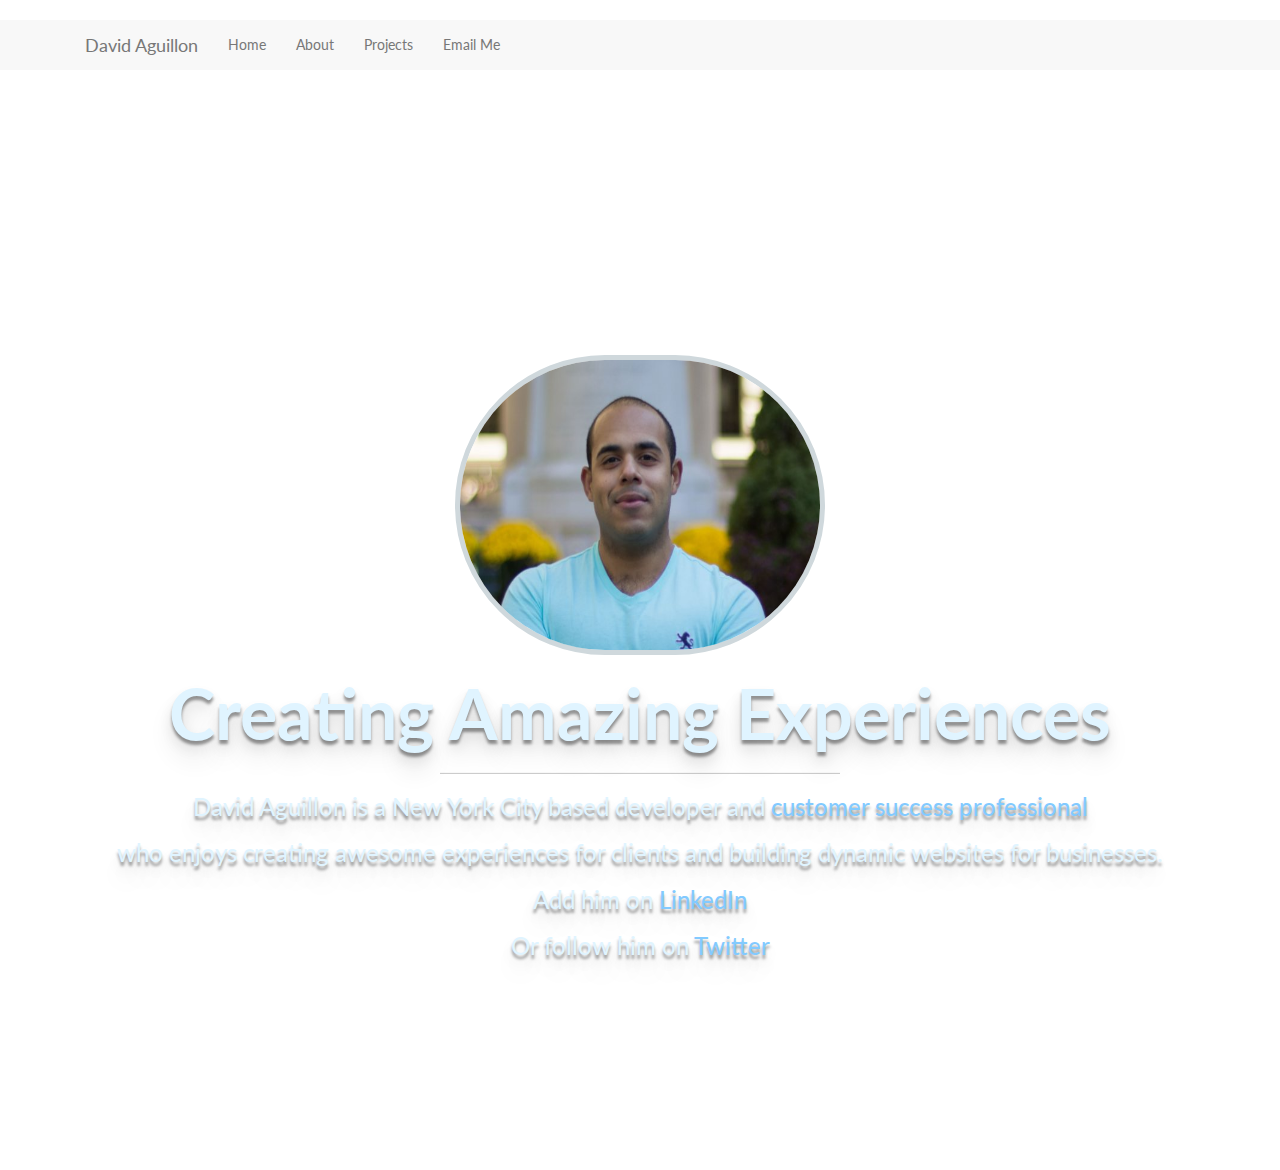
<file: index.html>
å<!DOCTYPE html>

<html>
<head>
<link rel="stylesheet" href="https://maxcdn.bootstrapcdn.com/bootstrap/3.3.7/css/bootstrap.min.css" integrity="sha384-BVYiiSIFeK1dGmJRAkycuHAHRg32OmUcww7on3RYdg4Va+PmSTsz/K68vbdEjh4u" crossorigin="anonymous">
<link href="https://fonts.googleapis.com/css?family=Lato:400,700" rel="stylesheet">
<!-- <link rel="stylesheet" type="text/css" href="bootstrap.css"> -->
<link rel="stylesheet" type="text/css" href="landingpage.css">
<link rel="stylesheet" type="text/css" href="https://maxcdn.bootstrapcdn.com/font-awesome/4.7.0/css/font-awesome.min.css">
<meta name="viewport" content="width=device-width, initial-scale=1">
  
  <title>DavidAguillon.com</title>
</head>

<body>
<nav class="navbar-default"> 
    <div class="container">
    <div class="navbar-header"> 
     <button type="button" class="navbar-toggle collapsed" data-toggle="collapse" data-target="#bs-nav-demo" aria-expanded="false">
        <span class="sr-only">Toggle navigation</span>å
        <span class="icon-bar"></span>
        <span class="icon-bar"></span>
        <span class="icon-bar"></span>
      </button>
      <a href="http://www.davidaguillon.com" class="navbar-brand">David Aguillon</a>
    </div>
    <div class="collapse navbar-collapse" id="bs-nav-demo">
      <ul class="nav navbar-nav">
        <li><a href="http://www.davidaguillon.com">Home</a></li>
        <li><a href="https://www.linkedin.com/in/davidaguillon/">About</a></li>
        <li><a href="projects.html">Projects</a></li>
        <li><a href="mailto:David@davidaguillon.com">Email Me</a></li>
      </ul>
      </div>
    </div>
</nav>

<div class="container">
  <div class="row">
    <div class="col-lg-12">
      <div id="content">
          <img src="headshot.jpg" id="body">
          <h1 id="body">Creating Amazing Experiences</h1>
        <hr>
        <h3 id="body">David Aguillon is a New York City based developer and <a href="http://www.today.com/video/29-year-old-uses-technology-to-turn-senior-care-industry-on-its-head-690496579574">customer success professional</a></h3>
        <h3 id="body">who enjoys creating awesome experiences for clients and building dynamic websites for businesses.</h3>
        <h3 id="body">Add him on<a href="https://www.linkedin.com/in/davidaguillon/""> LinkedIn</a></h3>
        <h3 id="body">Or follow him on <a href="https://twitter.com/David_Aguillon_"> Twitter</a></h3>
        
      </div>
    </div>
  </div>
</div>


<!-- JQuery -->
<script src="http://code.jquery.com/jquery-3.1.1.js"
  integrity="sha256-16cdPddA6VdVInumRGo6IbivbERE8p7CQR3HzTBuELA="
  crossorigin="anonymous"></script>
  <!-- Javascript -->
<script src="https://maxcdn.bootstrapcdn.com/bootstrap/3.3.7/js/bootstrap.min.js" integrity="sha384-Tc5IQib027qvyjSMfHjOMaLkfuWVxZxUPnCJA7l2mCWNIpG9mGCD8wGNIcPD7Txa" crossorigin="anonymous"></script>
</body>
</html>
</file>
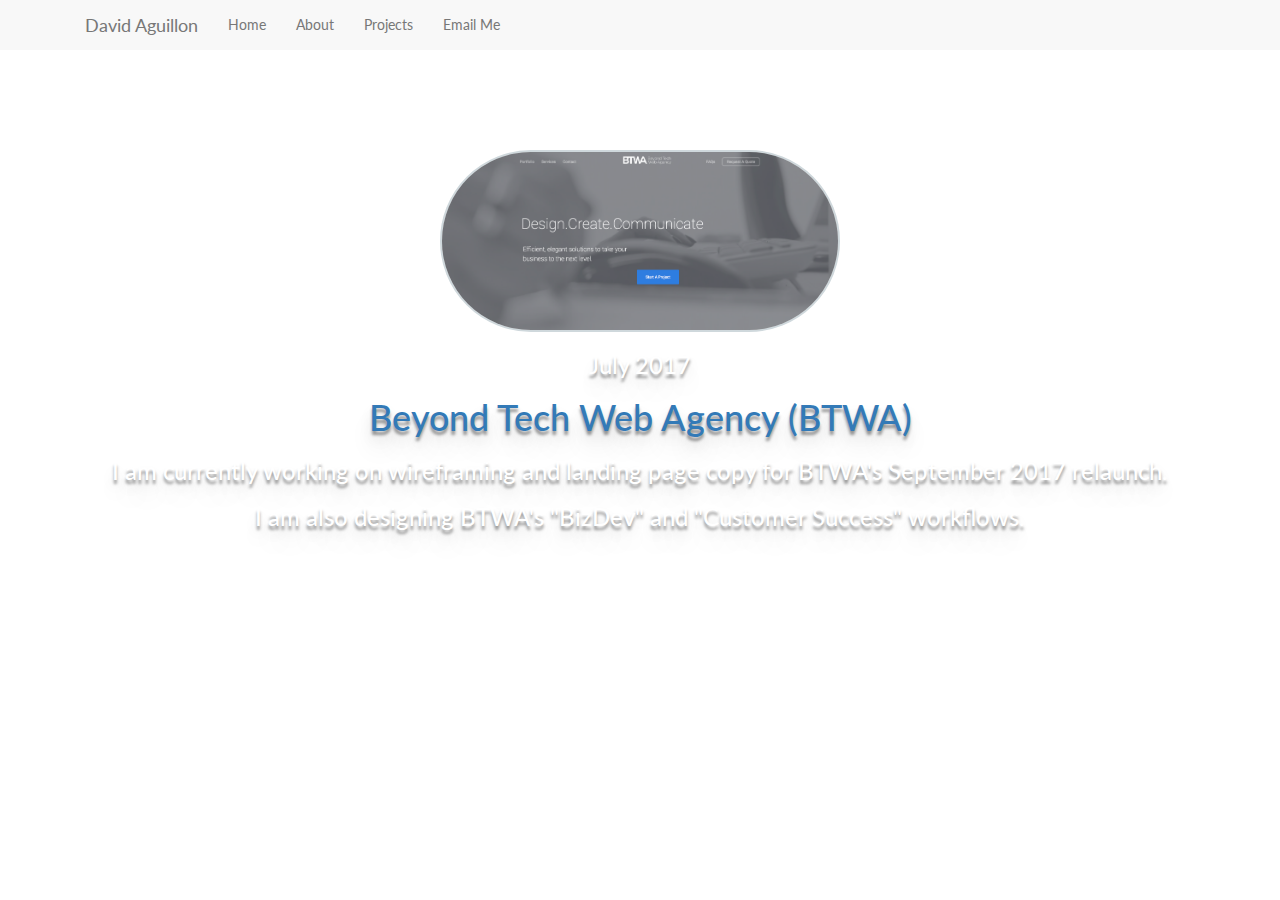
<file: projects.html>
<!DOCTYPE html>

<html>
<head>
<link rel="stylesheet" href="https://maxcdn.bootstrapcdn.com/bootstrap/3.3.7/css/bootstrap.min.css" integrity="sha384-BVYiiSIFeK1dGmJRAkycuHAHRg32OmUcww7on3RYdg4Va+PmSTsz/K68vbdEjh4u" crossorigin="anonymous">
<link href="https://fonts.googleapis.com/css?family=Lato:400,700" rel="stylesheet">
<!-- <link rel="stylesheet" type="text/css" href="bootstrap.css"> -->
<link rel="stylesheet" type="text/css" href="projects.css">
<link rel="stylesheet" type="text/css" href="https://maxcdn.bootstrapcdn.com/font-awesome/4.7.0/css/font-awesome.min.css">
<meta name="viewport" content="width=device-width, initial-scale=1">
  
  <title>DavidAguillon.com</title>
</head>

<body>
<nav class="navbar-default"> 
    <div class="container">
    <div class="navbar-header"> 
     <button type="button" class="navbar-toggle collapsed" data-toggle="collapse" data-target="#bs-nav-demo" aria-expanded="false">
        <span class="sr-only">Toggle navigation</span>
        <span class="icon-bar"></span>
        <span class="icon-bar"></span>
        <span class="icon-bar"></span>
      </button>
      <a href="http://www.davidaguillon.com" class="navbar-brand">David Aguillon</a>
    </div>
    <div class="collapse navbar-collapse" id="bs-nav-demo">
      <ul class="nav navbar-nav">
        <li><a href="http://www.davidaguillon.com">Home</a></li>
        <li><a href="https://www.linkedin.com/in/davidaguillon/">About</a></li>
        <li><a href="projects.html">Projects</a></li>
        <li><a href="mailto:DavidAguillon1011@gmail.com">Email Me</a></li>
      </ul>
      </div>
    </div>
</nav>

<div class="container">
  <div class="row">
    <div class="col-lg-12">
      <div id="content">
          <img src="bwta.jpg">
          <h3 id="bwta">July 2017</h3>
          <a href="http://www.beyondtechweb.com/"><h1 id="bwta">Beyond Tech Web Agency (BTWA)</h1></a>
          <h3 id="bwta">I am currently working on wireframing and landing page copy for BTWA's September 2017 relaunch.</h3>
          <h3 id="bwta">I am also designing BTWA's "BizDev" and "Customer Success" workflows.</h3>
        
      </div>
    </div>
  </div>
</div>


<!-- JQuery -->
<script src="http://code.jquery.com/jquery-3.1.1.js"
  integrity="sha256-16cdPddA6VdVInumRGo6IbivbERE8p7CQR3HzTBuELA="
  crossorigin="anonymous"></script>
  <!-- Javascript -->
<script src="https://maxcdn.bootstrapcdn.com/bootstrap/3.3.7/js/bootstrap.min.js" integrity="sha384-Tc5IQib027qvyjSMfHjOMaLkfuWVxZxUPnCJA7l2mCWNIpG9mGCD8wGNIcPD7Txa" crossorigin="anonymous"></script>
</body>
</html>
</file>
<file: landingpage.css>
#content{
  text-align: center;
  padding-top: 25%;
  text-shadow: 0px 4px 3px rgba(0,0,0,0.4),
         0px 8px 13px rgba(0,0,0,0.1),
         0px 18px 23px rgba(0,0,0,0.1);
   margin-bottom: 100px;       
}

 #content img {
  display: block;
    border-radius: 200px;
    box-sizing: border-box;
    background-color: #DDD;
    border: 5px solid #cfd8dc;
    margin-right: auto;
    margin-left: auto;
    height: 300px;
    width: 370px
}

img {
    height: auto;
    width: auto;
    max-height: 350px;
    max-width: 370px;
}

body {
    background: url(https://images.unsplash.com/photo-1447639703758-f525f36456bf?dpr=1&auto=format&fit=crop&w=1500&h=1052&q=80&cs=tinysrgb&crop=) no-repeat;
    background-size: cover;
    background-position: center;
    color: white;
    font-family: Lato;
}

html{
  height: 100%
}

hr{
  width: 400px;
  border-top: 1px solid #f8f8f8;
  border-bottom: 1px solid rgba(0,0,0,0.2);
}

h1{
  font-weight: 700;
  font-size: 5em;
  color: #e0f4ff;
}

h3{
  color: #e0f4ff;
}

a{
  color: #82CAFF;
}

#content{
  padding-bottom: 100px;
}
</file>
<file: projects.css>
#bwta{
  text-align: center;
  padding-top: 0%;
  text-shadow: 0px 4px 3px rgba(0,0,0,0.4),
         0px 8px 13px rgba(0,0,0,0.1),
         0px 18px 23px rgba(0,0,0,0.1);
}

 img {
  display: block;
    border-radius: 200px;
    box-sizing: border-box;
    background-color: #DDD;
    border: 2px solid #cfd8dc;
    margin-right: auto;
    margin-left: auto;
    margin-top: 100px;
    height: 500px;
    width: 500px
}

img {
    height: auto;
    width: auto;
    max-height: 400px;
    max-width: 400px;
}

body {
    background: url(https://images.unsplash.com/photo-1447639703758-f525f36456bf?dpr=1&auto=format&fit=crop&w=1500&h=1052&q=80&cs=tinysrgb&crop=) no-repeat;
    background-size: cover;
    background-position: center;
    color: white;
    font-family: Lato;
    margin: auto;
}
</file>
